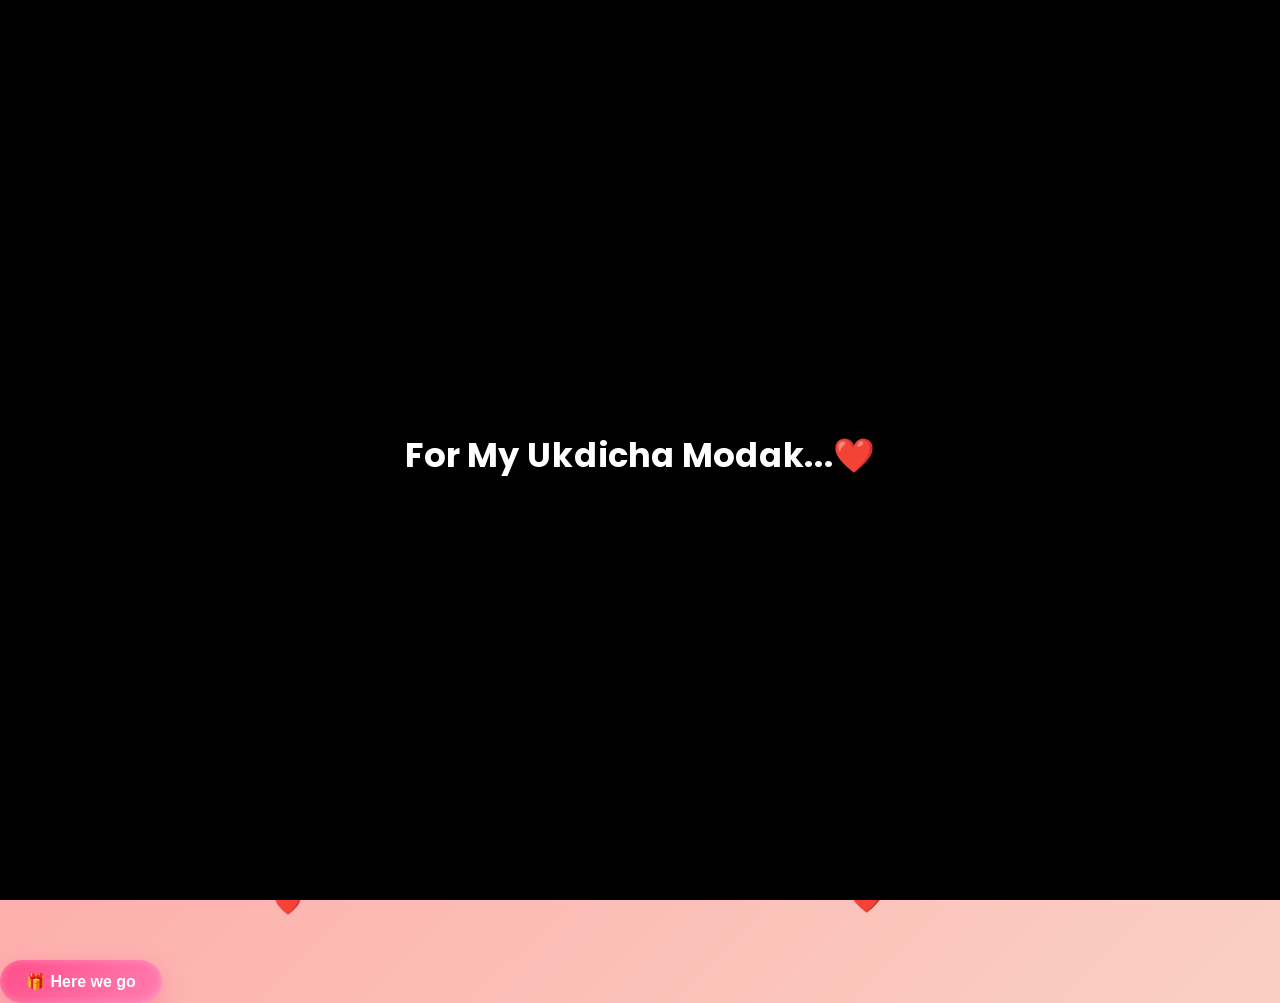
<file: birthday/index.html>
<!DOCTYPE html>
<html lang="en">
<head>
  <meta charset="UTF-8">
  <meta name="viewport" content="width=device-width, initial-scale=1.0">
  <title>Birthday Surprise ❤️</title>

  <link href="https://fonts.googleapis.com/css2?family=Poppins&display=swap" rel="stylesheet">
  <link rel="stylesheet" href="style.css">
</head>

<body>
  <div id="intro">
  <div class="intro-content">
    <h1 class="intro-text">For My Ukdicha Modak...❤️</h1>
  </div>
</div>
  <div class="hearts"></div>

  <div class="container">
    <h1>Happiest Birthday Shona ❤️</h1>
    <p>Wanna see something.....</p>
    <button class="love-btn" onclick="goToMemories(event)">
  🎁 Here we go
</button>
  </div>
  <div class="btn-wrapper">
  <button class="love-btn" onclick="goToMemories()">
    🎁 Here we go
  </button>
</div>

  <script src="script.js"></script>
</body>
</html>
</file>
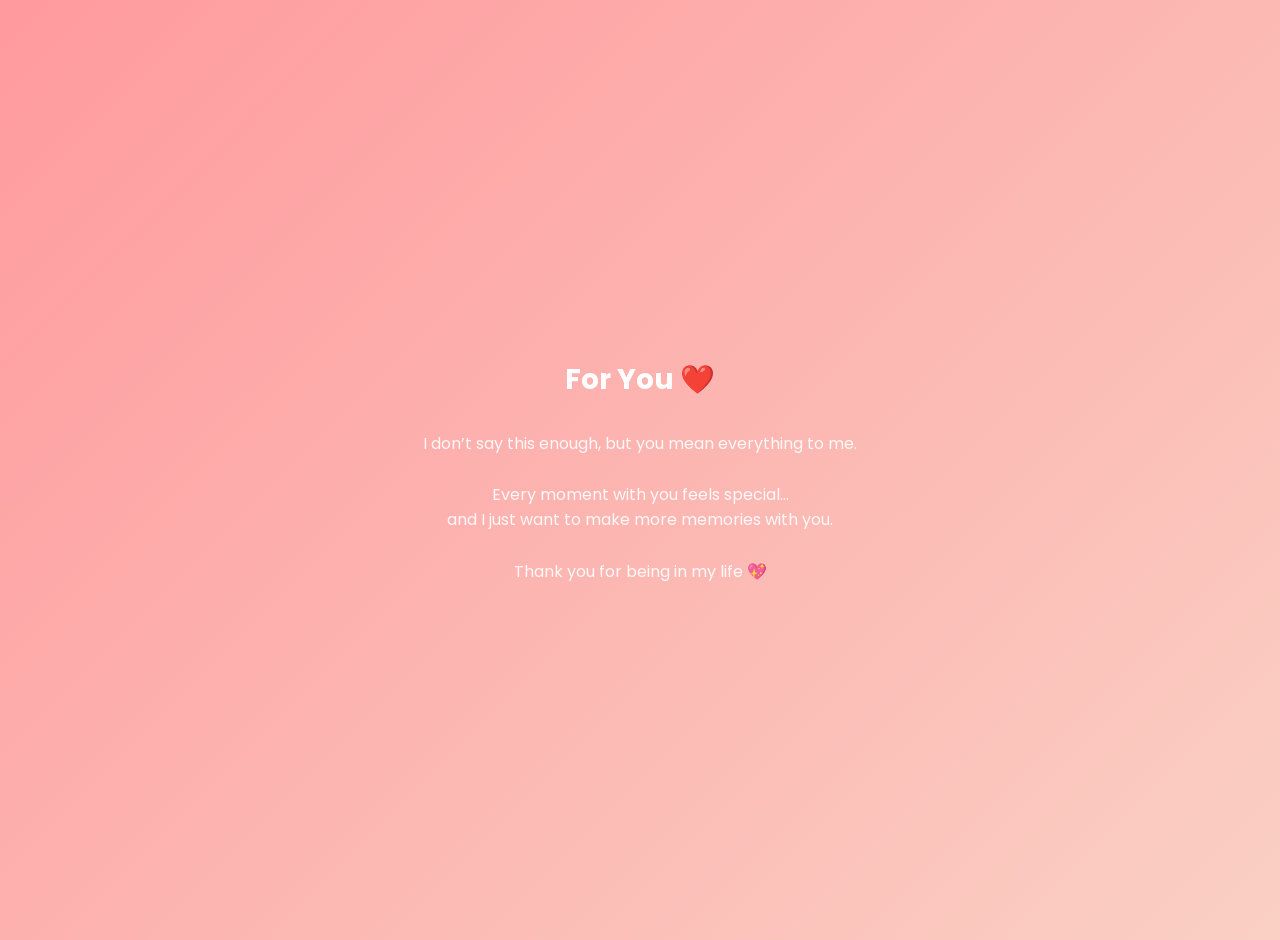
<file: birthday/final.html>
<!DOCTYPE html>
<html lang="en">
<head>
  <meta charset="UTF-8">
  <meta name="viewport" content="width=device-width, initial-scale=1.0">
  <title>For You ❤️</title>

  <link href="https://fonts.googleapis.com/css2?family=Poppins&display=swap" rel="stylesheet">
  <link rel="stylesheet" href="style.css">
</head>

<body style="opacity:0;">

  <div class="hearts"></div>

  <div class="container">
    <h1>For You ❤️</h1>

    <p style="margin-top:20px; line-height:1.6;">
      I don’t say this enough, but you mean everything to me.<br><br>
      Every moment with you feels special…<br>
      and I just want to make more memories with you.<br><br>
      Thank you for being in my life 💖
    </p>
  </div>

  <script>
    window.onload = function () {
      document.body.style.opacity = "1";
    };
  </script>

</body>
</html>
</file>
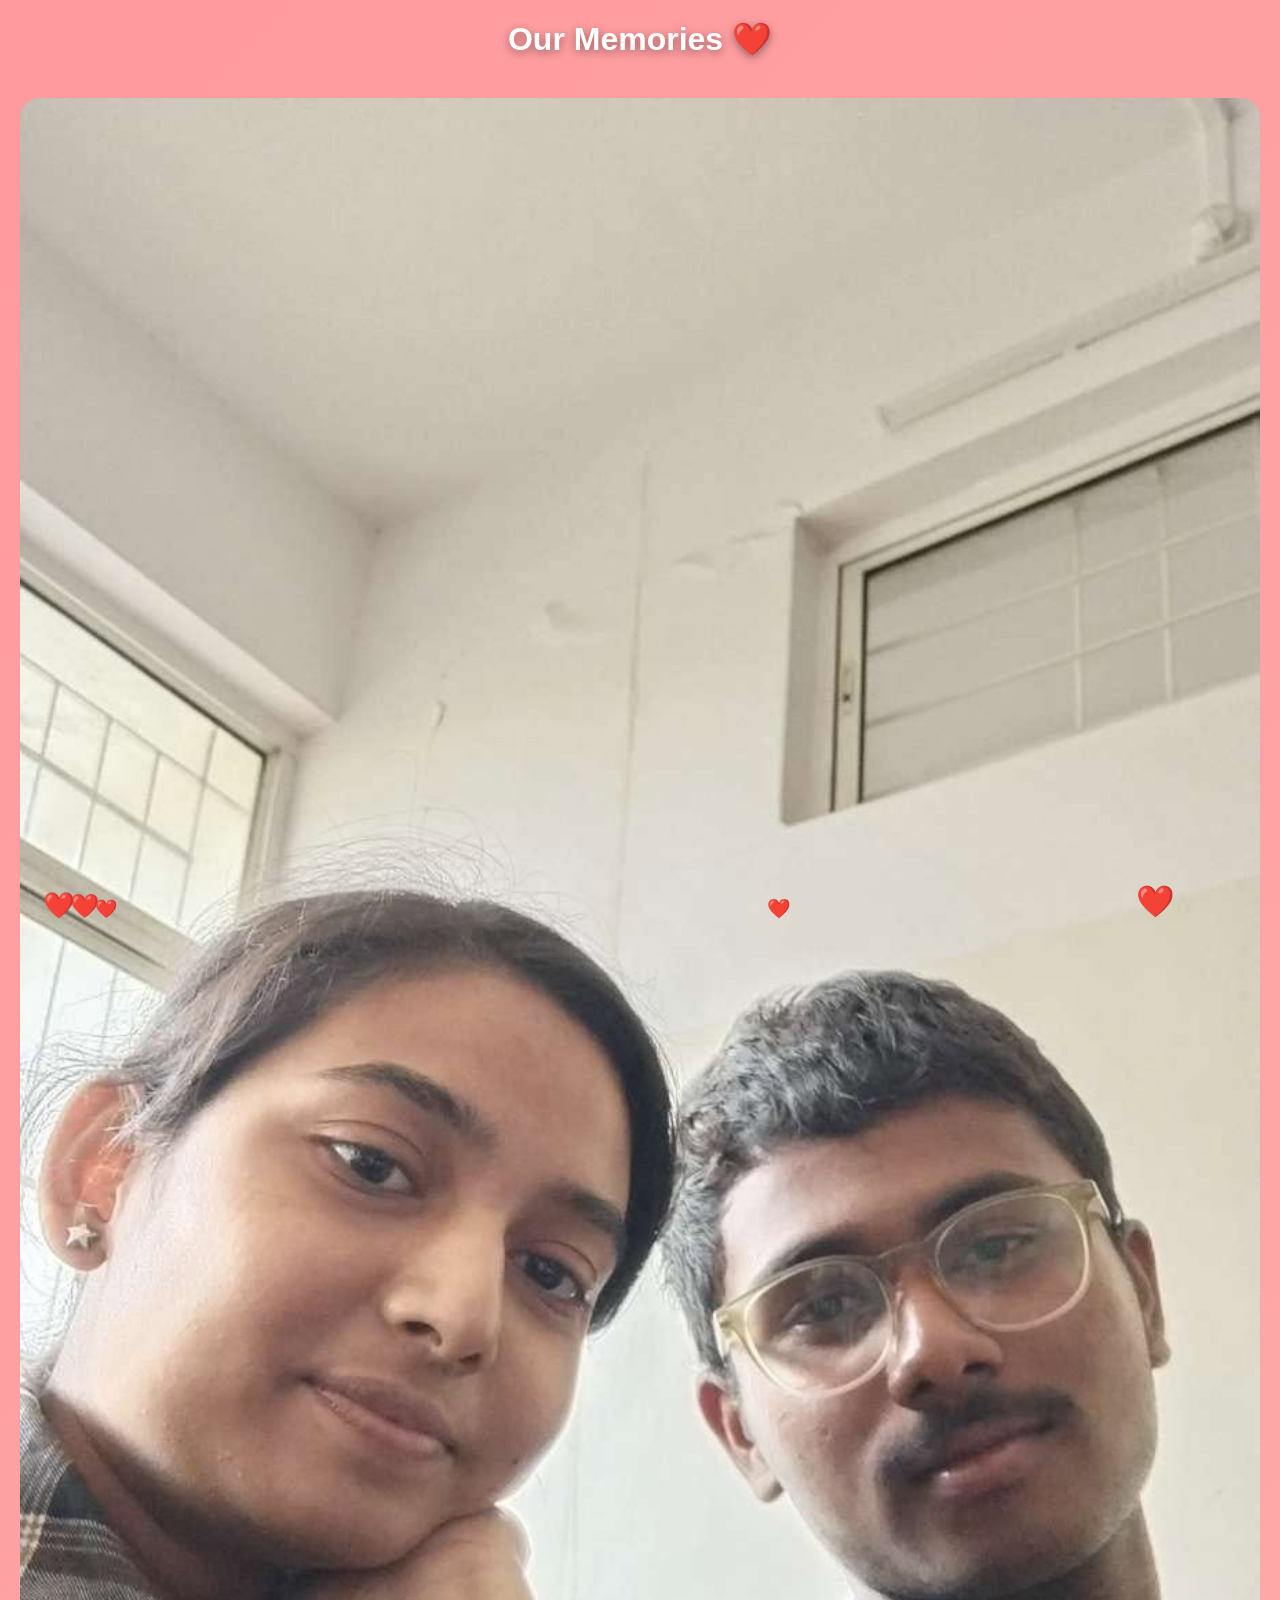
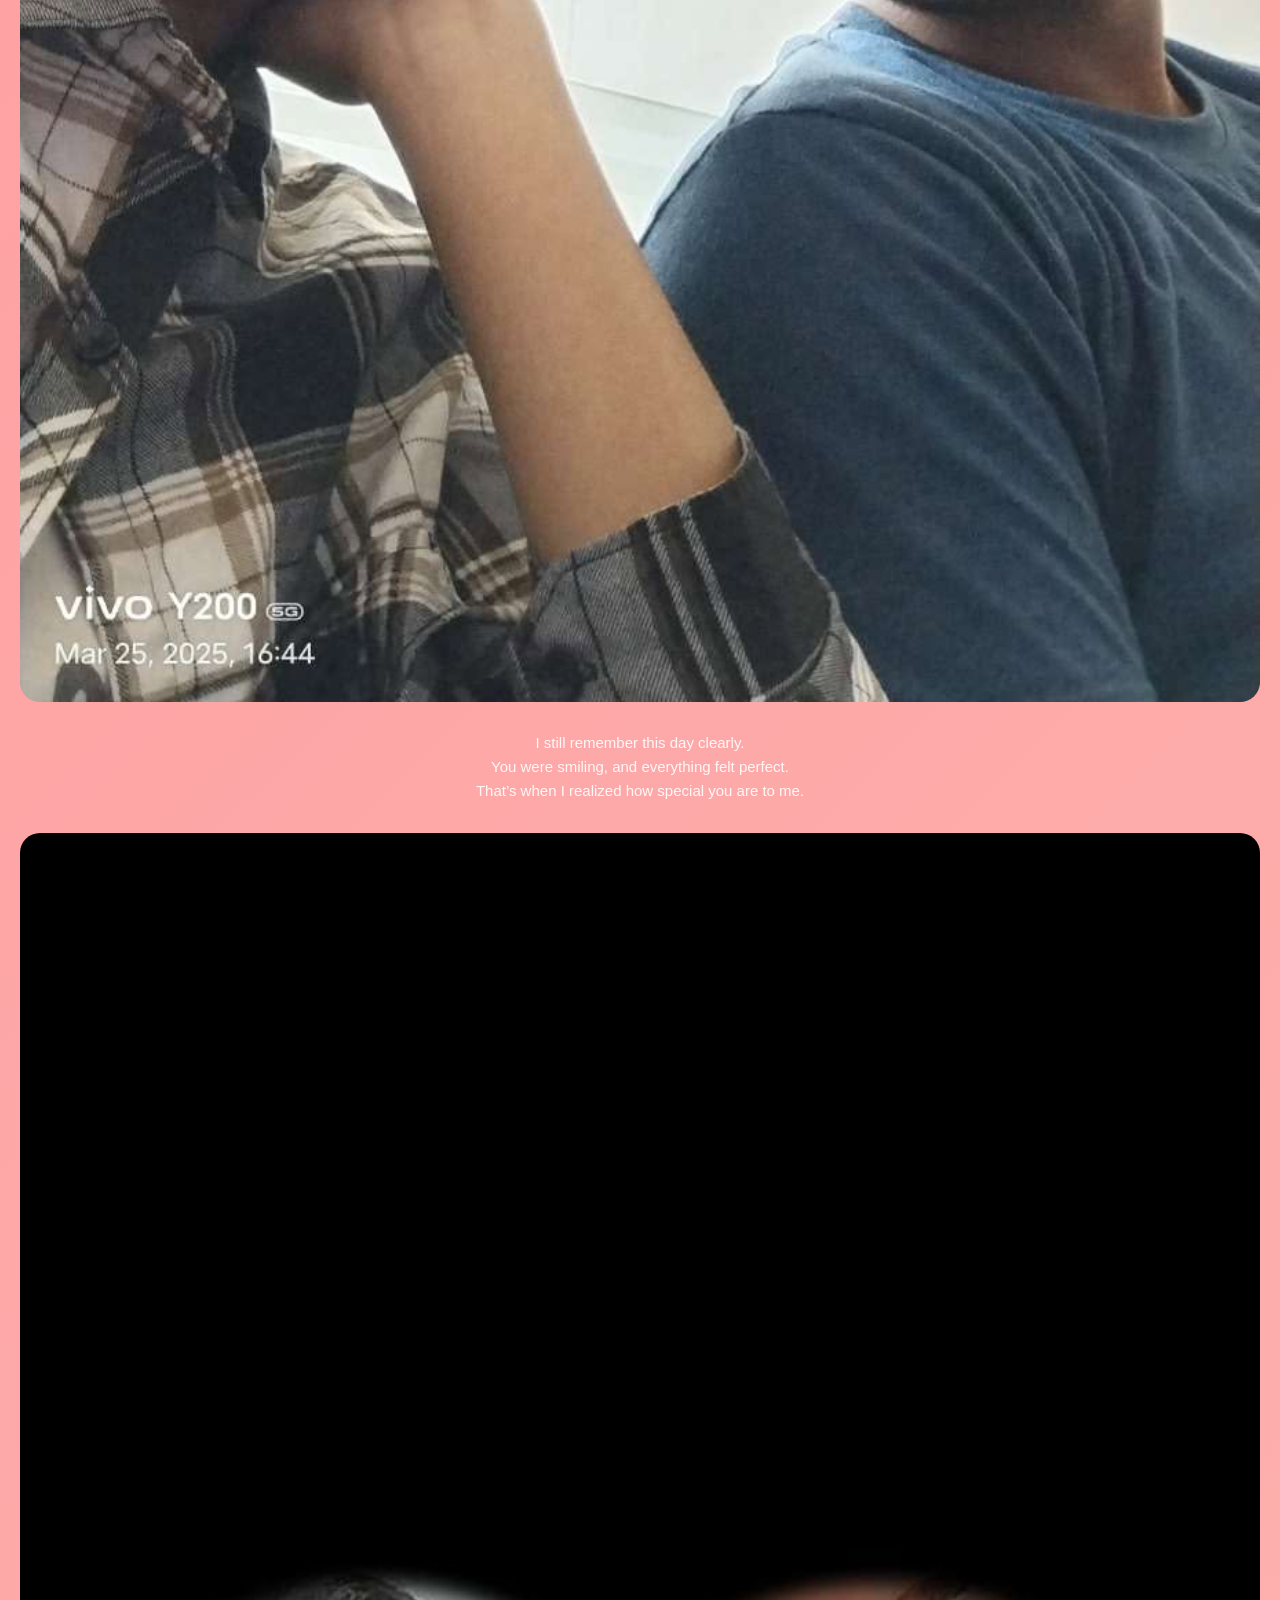
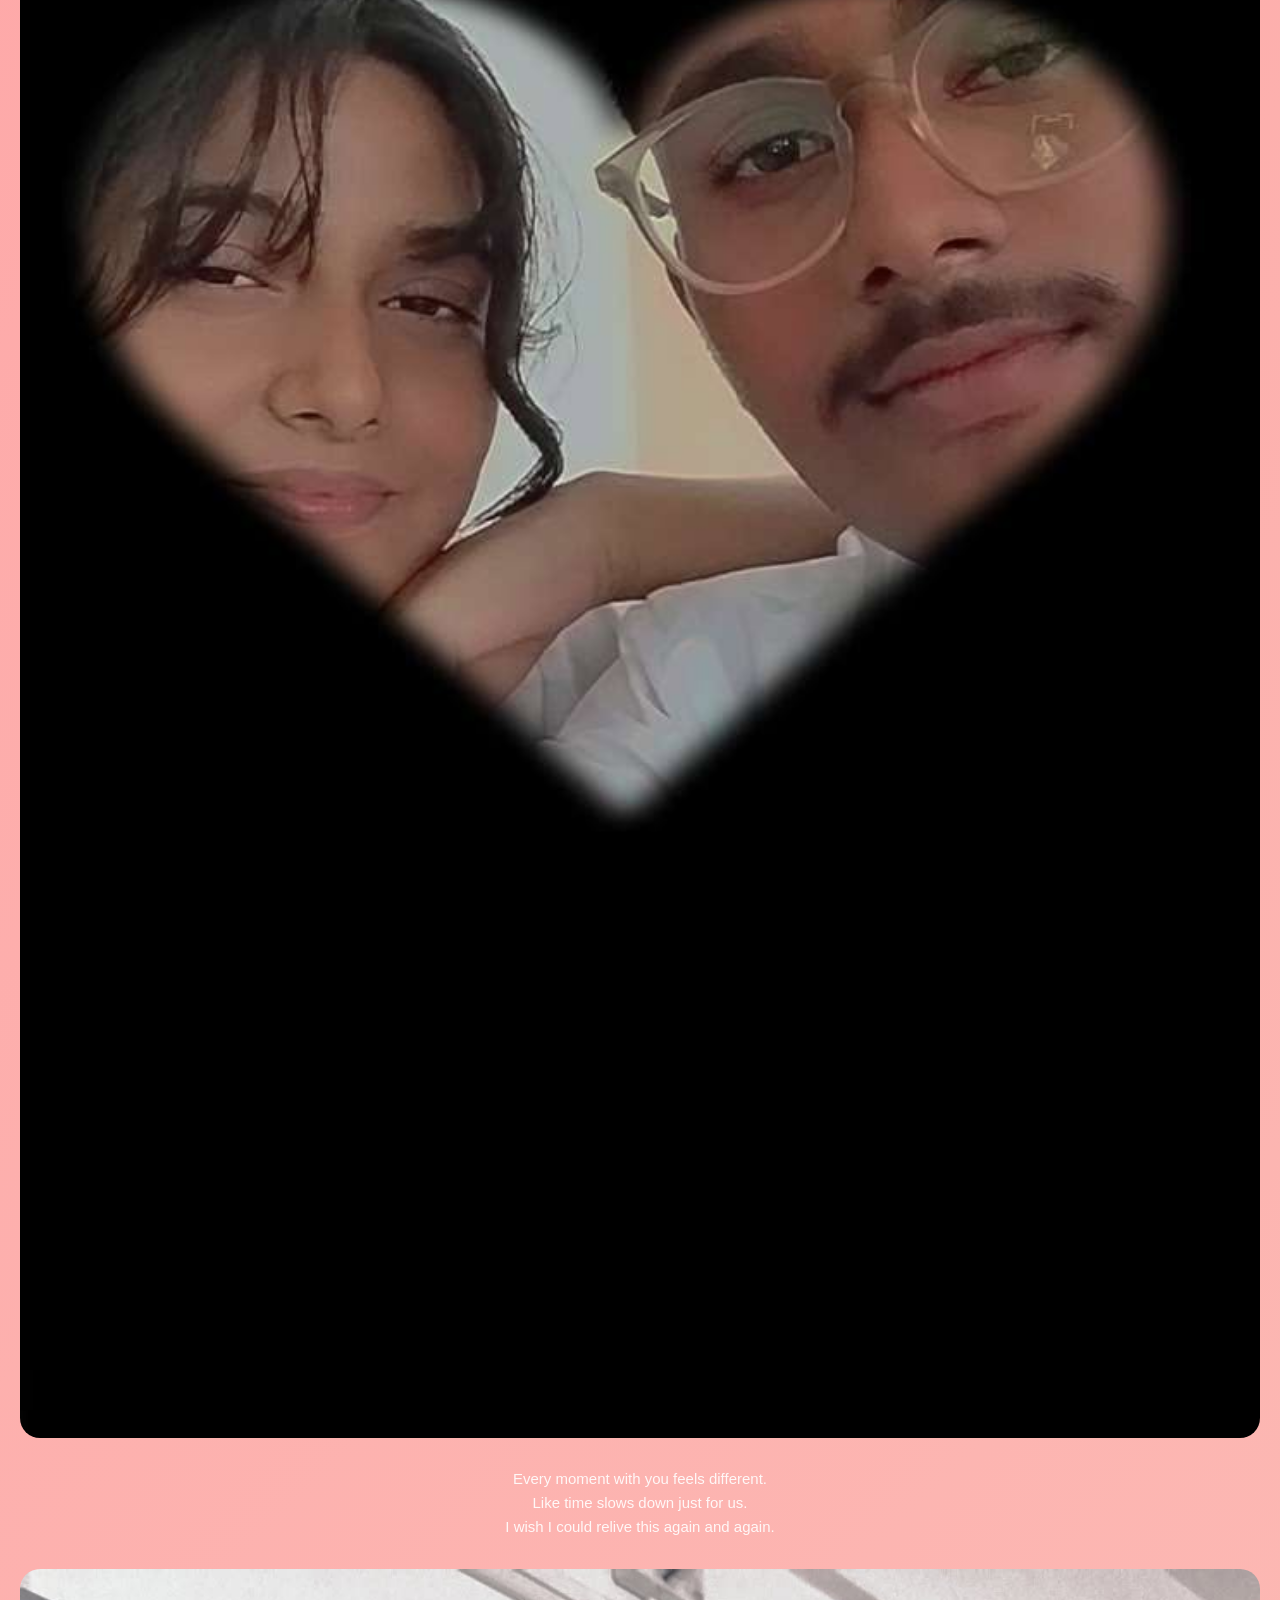
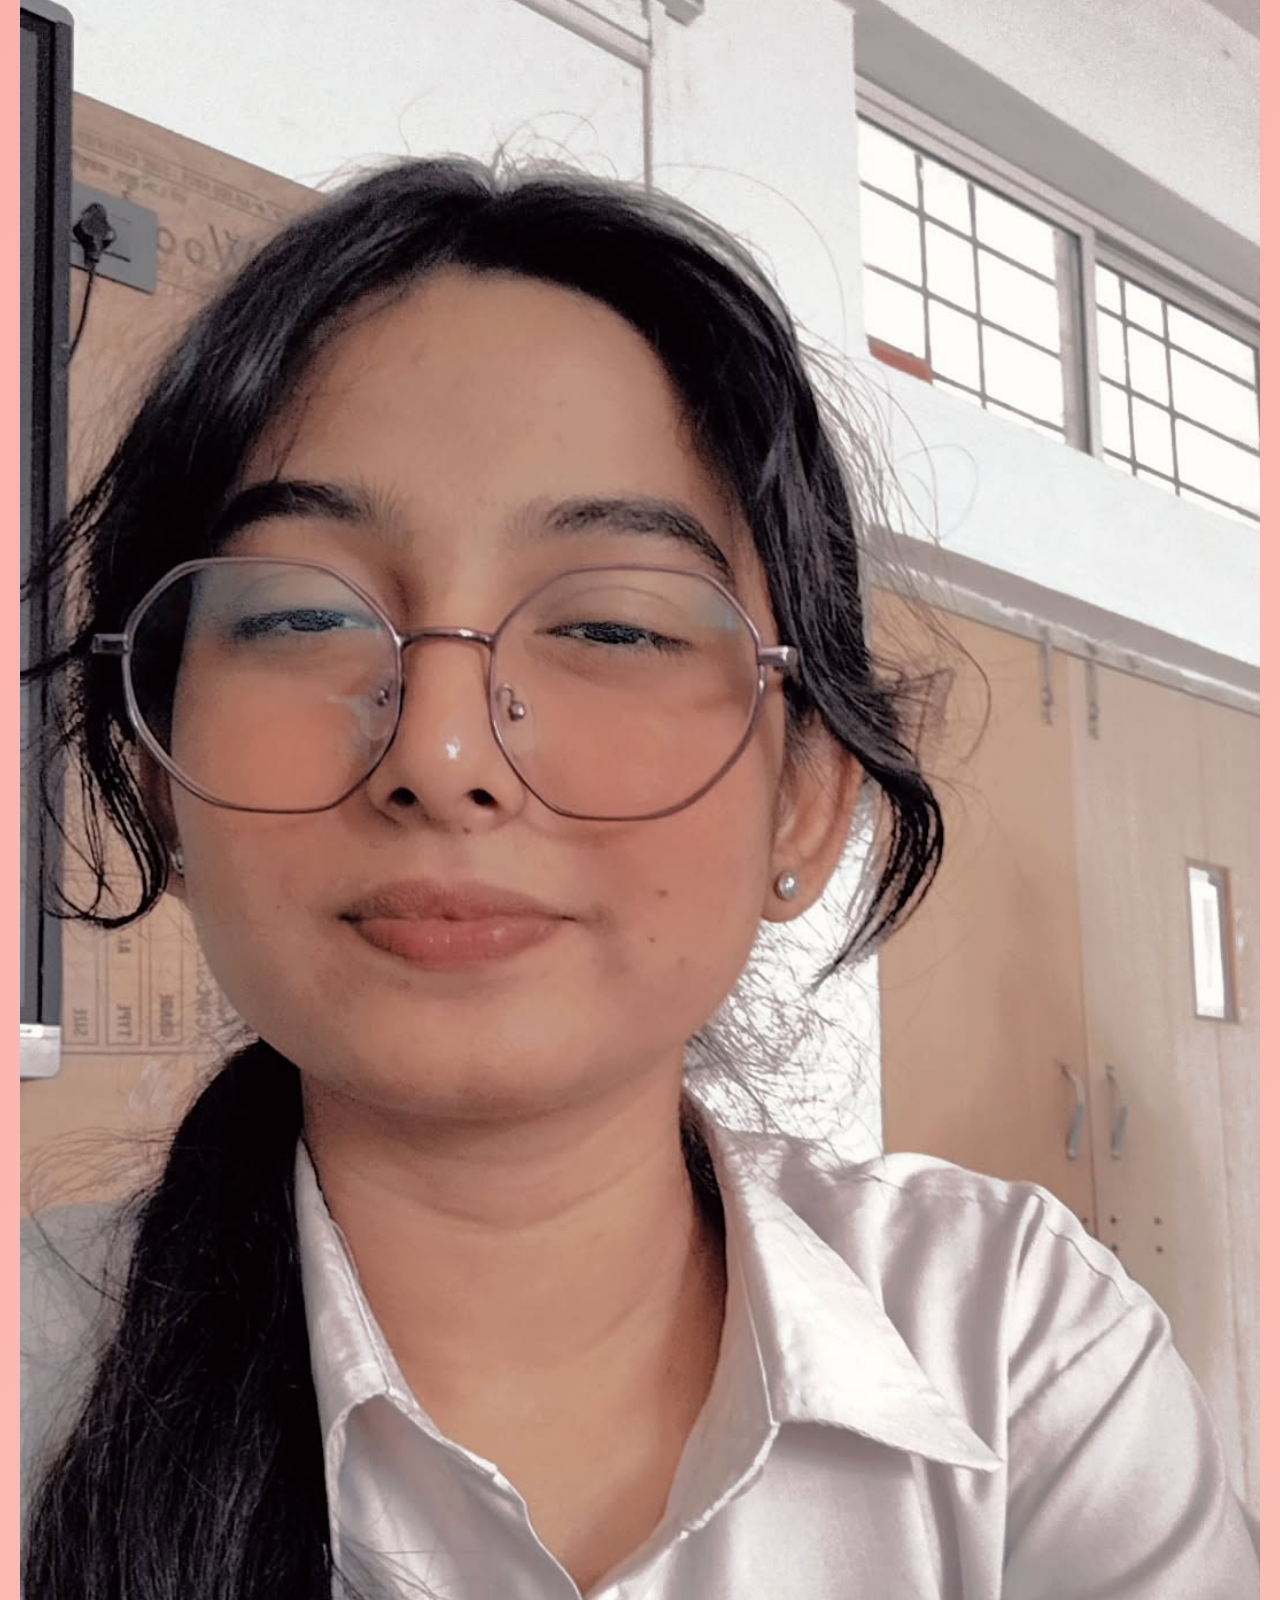
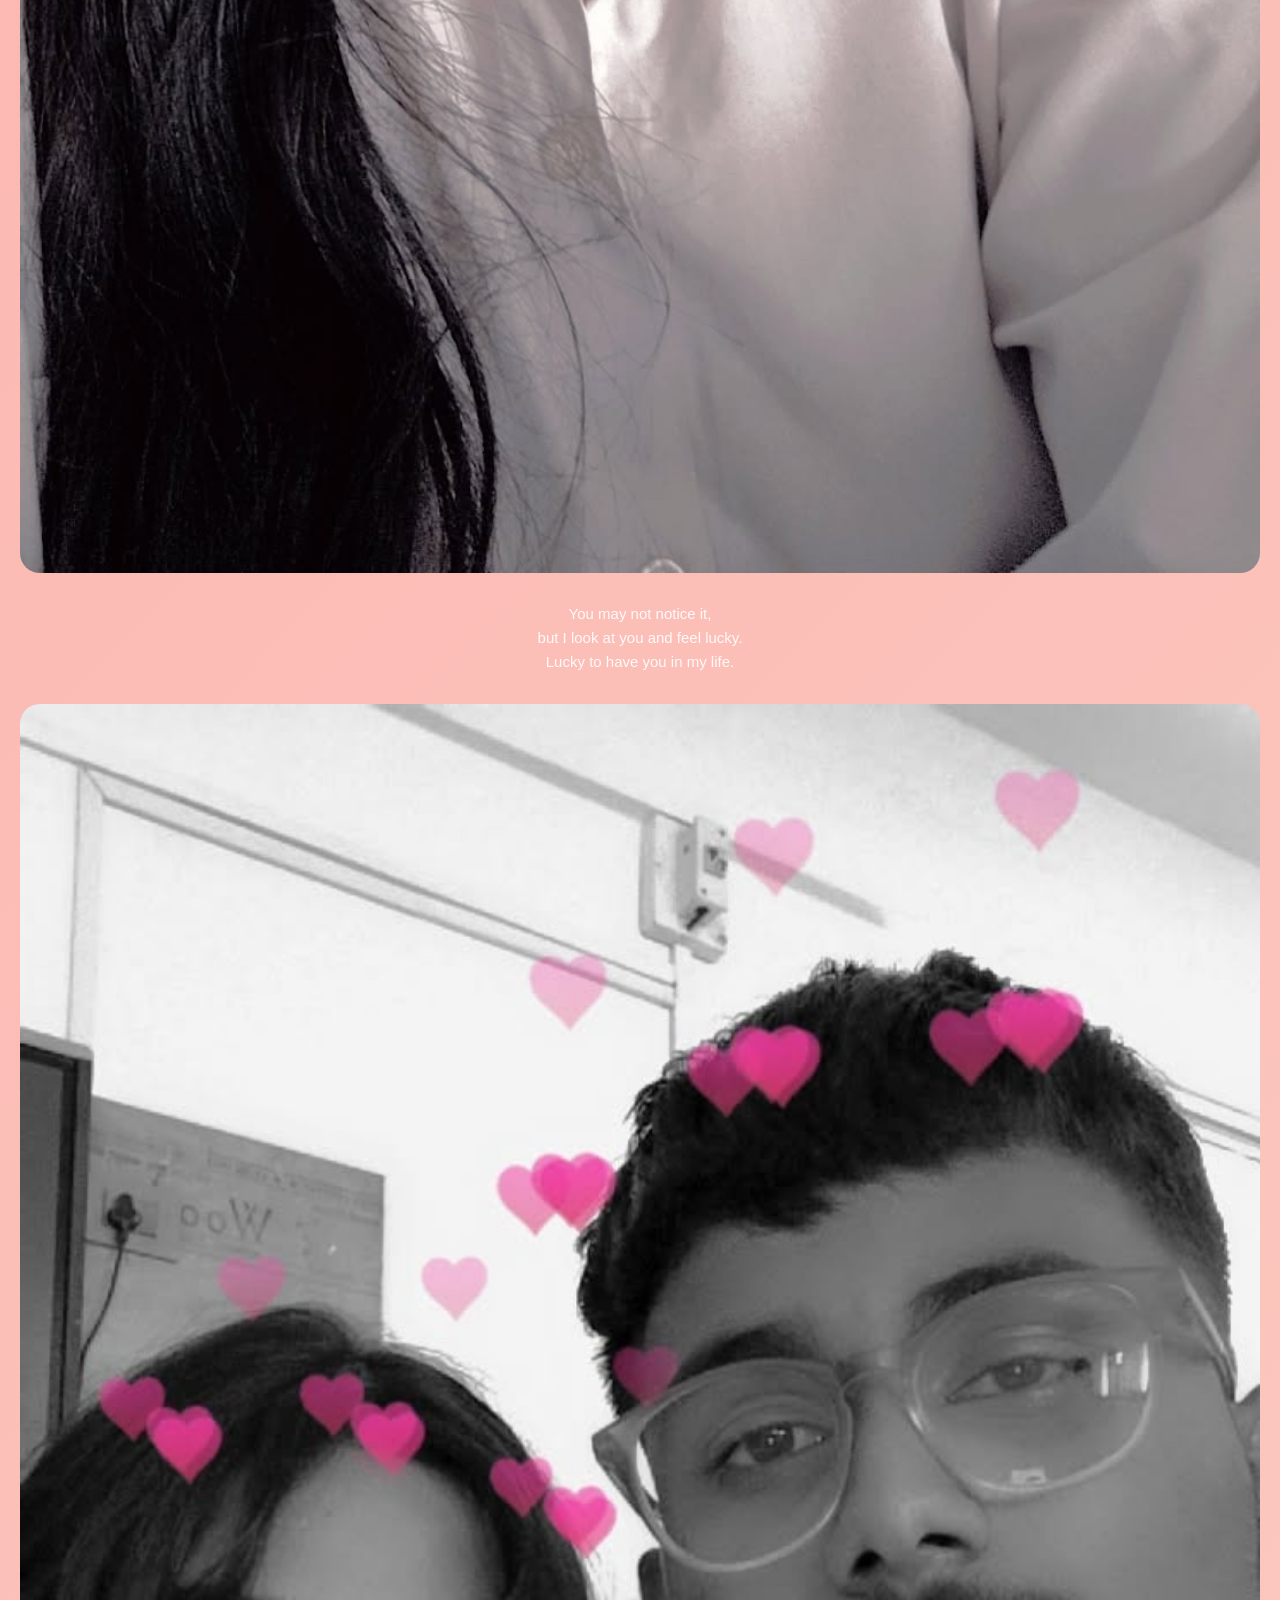
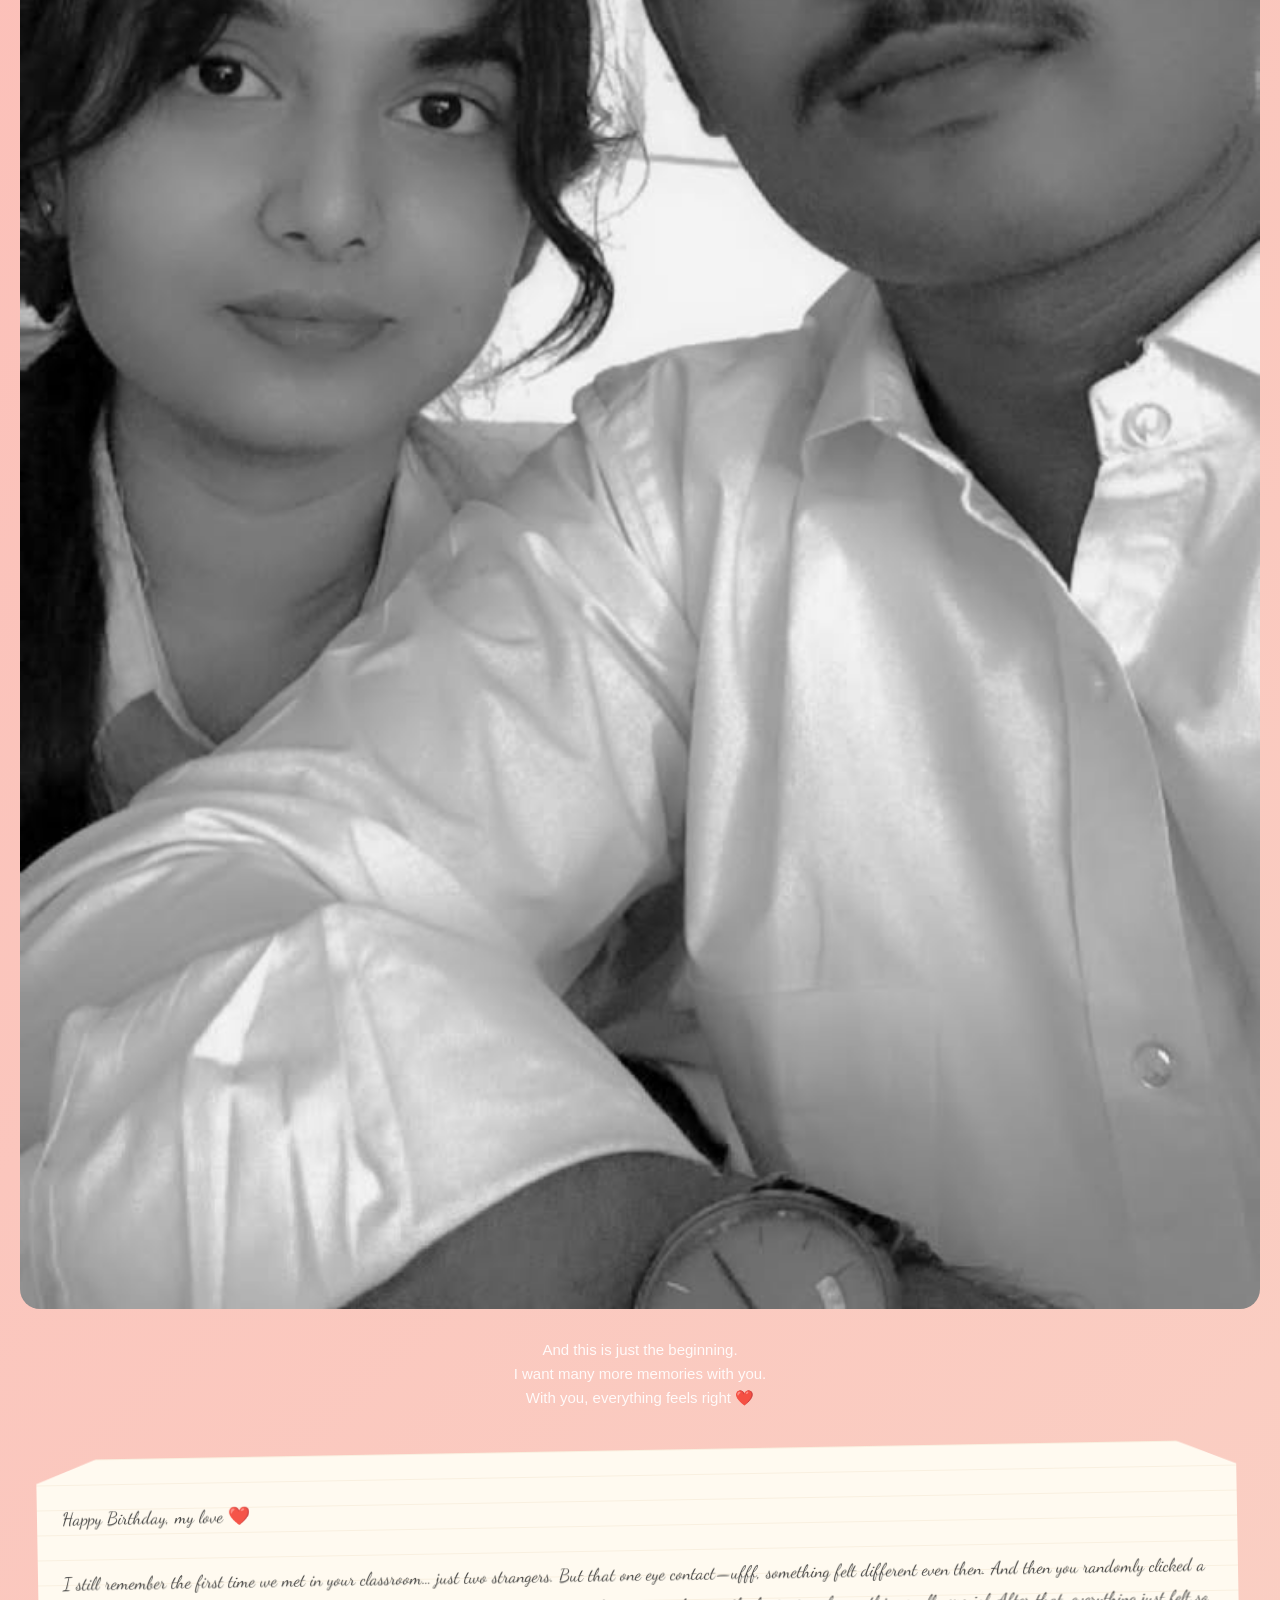
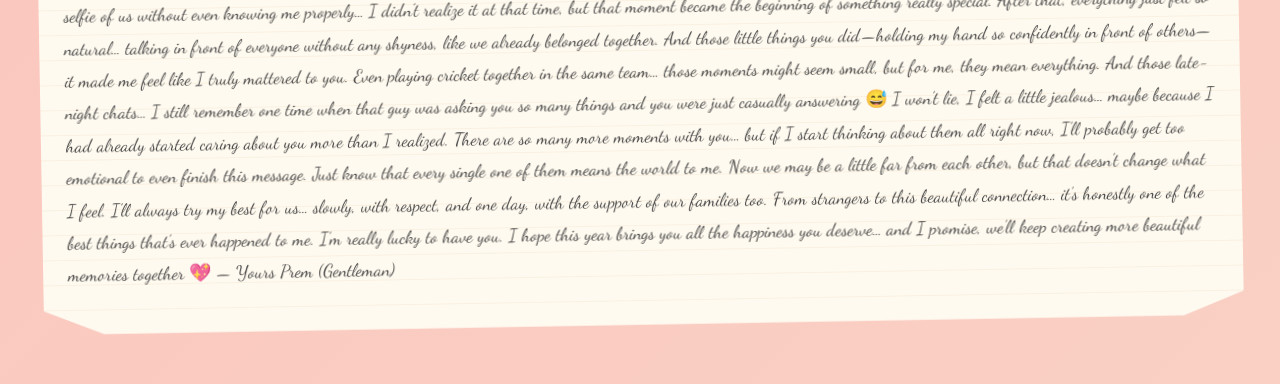
<file: birthday/memories.html>
<!DOCTYPE html>
<html lang="en">
<head>
  <meta charset="UTF-8">
  <meta name="viewport" content="width=device-width, initial-scale=1.0">
  <title>Our Memories ❤️</title>

  <link href="https://fonts.googleapis.com/css2?family=Dancing+Script:wght@500&display=swap" rel="stylesheet">
  <link rel="stylesheet" href="style.css">
</head>

<body>

  <div class="hearts"></div>

  <h1 class="main-title">Our Memories ❤️</h1>

  <div class="story">

  <div class="story-card">
    <img src="assets/images/1.jpg">
    <p>
      I still remember this day clearly.<br>
      You were smiling, and everything felt perfect.<br>
      That’s when I realized how special you are to me.
    </p>
  </div>

  <div class="story-card">
    <img src="assets/images/2.jpg">
    <p>
      Every moment with you feels different.<br>
      Like time slows down just for us.<br>
      I wish I could relive this again and again.
    </p>
  </div>

  <div class="story-card">
    <img src="assets/images/3.jpg">
    <p>
      You may not notice it,<br>
      but I look at you and feel lucky.<br>
      Lucky to have you in my life.
    </p>
  </div>

  <div class="story-card">
    <img src="assets/images/4.jpg">
    <p>
      And this is just the beginning.<br>
      I want many more memories with you.<br>
      With you, everything feels right ❤️
    </p>
  </div>
  <div class="love-letter">
  <p>
   Happy Birthday, my love ❤️<br><br>


I still remember the first time we met in your classroom… just two strangers. But that one eye contact—ufff, something felt different even then.

And then you randomly clicked a selfie of us without even knowing me properly… I didn’t realize it at that time, but that moment became the beginning of something really special.

After that, everything just felt so natural… talking in front of everyone without any shyness, like we already belonged together. And those little things you did—holding my hand so confidently in front of others—it made me feel like I truly mattered to you.

Even playing cricket together in the same team… those moments might seem small, but for me, they mean everything.

And those late-night chats… I still remember one time when that guy was asking you so many things and you were just casually answering 😅 I won’t lie, I felt a little jealous… maybe because I had already started caring about you more than I realized.

There are so many more moments with you… but if I start thinking about them all right now, I’ll probably get too emotional to even finish this message. Just know that every single one of them means the world to me.

Now we may be a little far from each other, but that doesn’t change what I feel. I’ll always try my best for us… slowly, with respect, and one day, with the support of our families too.

From strangers to this beautiful connection… it’s honestly one of the best things that’s ever happened to me. I’m really lucky to have you.

I hope this year brings you all the happiness you deserve… and I promise, we’ll keep creating more beautiful memories together 💖


    — Yours
     Prem (Gentleman)
  </p>
</div>

</div>

  <script src="script.js"></script>
  
</body>
</html>
</file>
<file: birthday/style.css>
/* RESET */
body {
  margin: 0;
  font-family: 'Poppins', sans-serif;
  background: linear-gradient(135deg, #ff9a9e, #fad0c4);
  overflow-x: hidden;
}

/* CENTER CONTENT */
.container {
  height: 100vh;
  display: flex;
  flex-direction: column;
  justify-content: center;
  align-items: center; /* 🔥 center everything */
  text-align: center;
  padding: 20px;
}

/* TEXT */
h1 {
  color: white;
  font-size: 28px;
  margin-bottom: 10px;
}

p {
  color: white;
  opacity: 0.9;
}

/* 🔥 PERFECT BUTTON */
.love-btn {
  display: inline-block;

  margin-top: 20px;

  padding: 12px 26px;
  font-size: 16px;

  border: none;
  border-radius: 40px;
  cursor: pointer;

  background: linear-gradient(135deg, #ff4d88, #ff7eb3);
  color: white;
  font-weight: 600;

  box-shadow: 
    0 8px 25px rgba(255, 77, 136, 0.4),
    inset 0 0 8px rgba(255,255,255,0.3);

  transition: all 0.3s ease;
}

/* Hover */
.love-btn:hover {
  transform: scale(1.05);
  box-shadow: 
    0 10px 30px rgba(255, 77, 136, 0.6),
    inset 0 0 10px rgba(255,255,255,0.4);
}

/* Click */
.love-btn:active {
  transform: scale(0.96);
}

/* SECOND PAGE TITLE */
.main-title {
  font-size: 32px;
  font-weight: bold;
  text-align: center;
  margin: 20px 0;
  color: white;
  text-shadow: 0 3px 10px rgba(0,0,0,0.4);
}

/* COLLAGE */
.collage {
  column-count: 2;
  column-gap: 12px;
  padding: 12px;
}

.card {
  margin-bottom: 12px;
  border-radius: 15px;
  overflow: hidden;
}

.card img {
  width: 100%;
  height: auto;
  display: block;
}

/* FLOATING HEARTS */
.hearts {
  position: fixed;
  top: 0;
  left: 0;
  width: 100%;
  height: 100%;
  pointer-events: none;
}

.heart {
  position: absolute;
  bottom: -20px;
  font-size: 20px;
  animation: floatUp 6s linear infinite;
}

@keyframes floatUp {
  from {
    transform: translateY(0);
    opacity: 1;
  }
  to {
    transform: translateY(-100vh);
    opacity: 0;
  }
}

/* 🎬 CINEMATIC INTRO */
#intro {
  position: fixed;
  top: 0;
  left: 0;
  width: 100%;
  height: 100%;
  background: black;
  display: flex;
  justify-content: center;
  align-items: center;
  z-index: 1000;
}

.intro-content {
  animation: zoomIn 3s ease forwards;
}

.intro-text {
  color: white;
  font-size: 28px;
  text-align: center;
  opacity: 0;
  animation: fadeInText 2s ease forwards;
}

@keyframes fadeInText {
  to {
    opacity: 1;
  }
}

@keyframes zoomIn {
  from {
    transform: scale(1);
  }
  to {
    transform: scale(1.2);
  }
}

#intro.fade-out {
  animation: fadeBlurOut 1.5s ease forwards;
}

@keyframes fadeBlurOut {
  to {
    opacity: 0;
    filter: blur(10px);
    visibility: hidden;
  }
}

/* Heartbeat animation */
@keyframes heartbeat {
  0% { transform: scale(1); }
  25% { transform: scale(1.05); }
  40% { transform: scale(0.98); }
  60% { transform: scale(1.06); }
  100% { transform: scale(1); }
}

/* Apply to button */
.love-btn {
  animation: heartbeat 2s infinite;
}

/* Sparkles */
.sparkle {
  position: fixed;
  width: 8px;
  height: 8px;
  background: white;
  border-radius: 50%;
  pointer-events: none;
  animation: sparkleAnim 0.6s ease forwards;
}

/* Animation */
@keyframes sparkleAnim {
  0% {
    transform: scale(1) translate(0, 0);
    opacity: 1;
  }
  100% {
    transform: scale(0.5)
      translate(
        calc(-50px + 100px * var(--x, 0)),
        calc(-50px + 100px * var(--y, 0))
      );
    opacity: 0;
  }
}

/* Story layout */
.story {
  padding: 20px;
}

/* Each section */
.story-card {
  margin-bottom: 30px;
  text-align: center;
}

/* Image */
.story-card img {
  width: 100%;
  border-radius: 20px;
  margin-bottom: 10px;
}

/* Text */
.story-card p {
  color: white;
  line-height: 1.6;
  font-size: 15px;
}

/* Love letter section */
.love-letter {
  margin: 40px 20px;
  padding: 25px;

  background: #fffaf0; /* paper color */
  border-radius: 10px;

  /* torn edge illusion */
  clip-path: polygon(
    0% 5%, 5% 0%, 95% 0%, 100% 5%,
    100% 95%, 95% 100%, 5% 100%, 0% 95%
  );

  /* shadow for depth */
  box-shadow: 0 10px 30px rgba(0,0,0,0.2);

  transform: rotate(-1deg); /* slight tilt */
}

/* Text style */
.love-letter p {
  font-family: 'Dancing Script', cursive;
  font-size: 18px;
  color: #333;
  line-height: 1.8;
}

.love-letter {
  background: repeating-linear-gradient(
    0deg,
    #fffaf0,
    #fffaf0 24px,
    #f3e6d0 25px
  );
}
</file>
